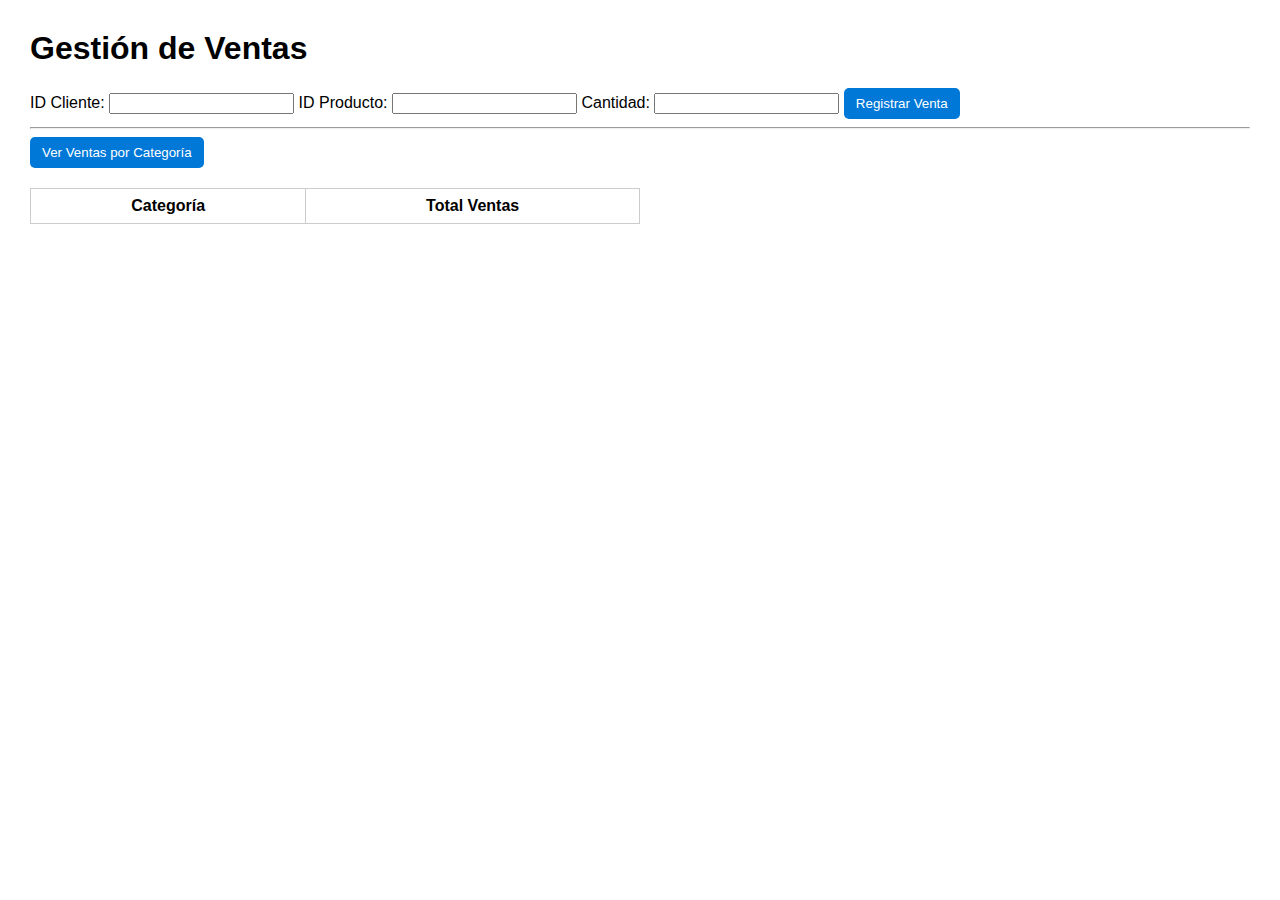
<file: web/index.html>
<!DOCTYPE html>
<html lang="es">
<head>
    <meta charset="UTF-8">
    <title>Gestión de Ventas</title>
    <link rel="stylesheet" href="static/style.css">
</head>
<body>
    <h1>Gestión de Ventas</h1>

    <form id="formVenta">
        <label>ID Cliente:</label>
        <input type="number" name="cliente_id" required>
        <label>ID Producto:</label>
        <input type="number" name="producto_id" required>
        <label>Cantidad:</label>
        <input type="number" name="cantidad" required>
        <button type="submit">Registrar Venta</button>
    </form>

    <hr>
    <button id="btnVerVentas">Ver Ventas por Categoría</button>

    <table id="tablaVentas">
        <thead>
            <tr><th>Categoría</th><th>Total Ventas</th></tr>
        </thead>
        <tbody></tbody>
    </table>

    <script src="static/app.js"></script>
</body>
</html>
</file>
<file: web/static/style.css>
body {
    font-family: Arial, sans-serif;
    margin: 30px;
}
form, table {
    margin-top: 20px;
}
table {
    border-collapse: collapse;
    width: 50%;
}
th, td {
    border: 1px solid #ccc;
    padding: 8px;
    text-align: center;
}
button {
    background: #0078D7;
    color: white;
    padding: 8px 12px;
    border: none;
    border-radius: 5px;
    cursor: pointer;
}
button:hover {
    background: #005fa3;
}
</file>
